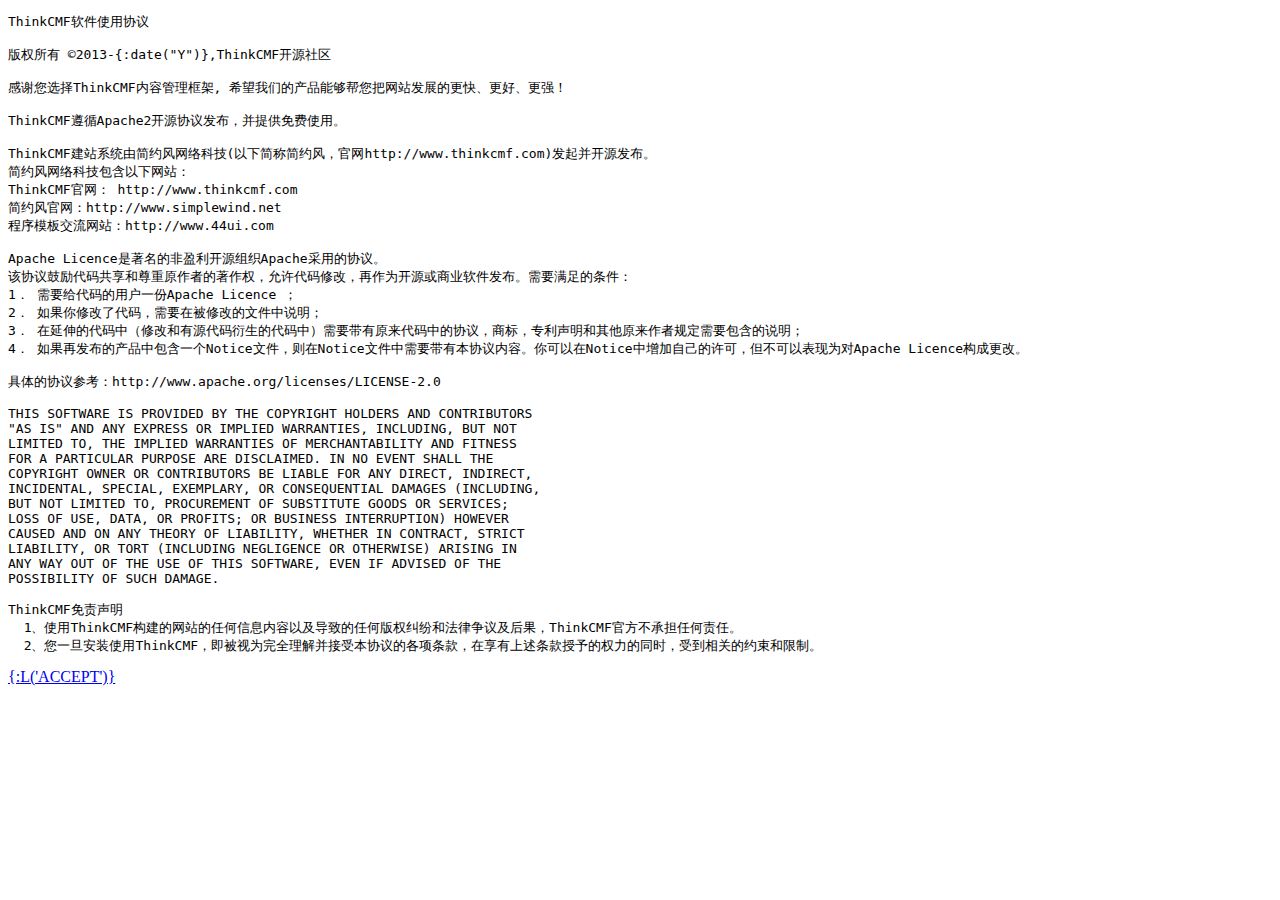
<file: application/Install/View/index.html>
<!doctype html>
<html>
<head>
<include file="Public:head" />
</head>
<body>
	<div class="wrap">
		<include file="Public:header" />
		<div class="section">
			<div class="main">
				<pre class="agreement">ThinkCMF软件使用协议

版权所有 ©2013-{:date("Y")},ThinkCMF开源社区

感谢您选择ThinkCMF内容管理框架, 希望我们的产品能够帮您把网站发展的更快、更好、更强！

ThinkCMF遵循Apache2开源协议发布，并提供免费使用。

ThinkCMF建站系统由简约风网络科技(以下简称简约风，官网http://www.thinkcmf.com)发起并开源发布。
简约风网络科技包含以下网站：
ThinkCMF官网： http://www.thinkcmf.com
简约风官网：http://www.simplewind.net
程序模板交流网站：http://www.44ui.com

Apache Licence是著名的非盈利开源组织Apache采用的协议。
该协议鼓励代码共享和尊重原作者的著作权，允许代码修改，再作为开源或商业软件发布。需要满足的条件： 
1． 需要给代码的用户一份Apache Licence ；
2． 如果你修改了代码，需要在被修改的文件中说明；
3． 在延伸的代码中（修改和有源代码衍生的代码中）需要带有原来代码中的协议，商标，专利声明和其他原来作者规定需要包含的说明；
4． 如果再发布的产品中包含一个Notice文件，则在Notice文件中需要带有本协议内容。你可以在Notice中增加自己的许可，但不可以表现为对Apache Licence构成更改。 

具体的协议参考：http://www.apache.org/licenses/LICENSE-2.0

THIS SOFTWARE IS PROVIDED BY THE COPYRIGHT HOLDERS AND CONTRIBUTORS
"AS IS" AND ANY EXPRESS OR IMPLIED WARRANTIES, INCLUDING, BUT NOT
LIMITED TO, THE IMPLIED WARRANTIES OF MERCHANTABILITY AND FITNESS
FOR A PARTICULAR PURPOSE ARE DISCLAIMED. IN NO EVENT SHALL THE
COPYRIGHT OWNER OR CONTRIBUTORS BE LIABLE FOR ANY DIRECT, INDIRECT,
INCIDENTAL, SPECIAL, EXEMPLARY, OR CONSEQUENTIAL DAMAGES (INCLUDING,
BUT NOT LIMITED TO, PROCUREMENT OF SUBSTITUTE GOODS OR SERVICES;
LOSS OF USE, DATA, OR PROFITS; OR BUSINESS INTERRUPTION) HOWEVER
CAUSED AND ON ANY THEORY OF LIABILITY, WHETHER IN CONTRACT, STRICT
LIABILITY, OR TORT (INCLUDING NEGLIGENCE OR OTHERWISE) ARISING IN
ANY WAY OUT OF THE USE OF THIS SOFTWARE, EVEN IF ADVISED OF THE
POSSIBILITY OF SUCH DAMAGE.

ThinkCMF免责声明
  1、使用ThinkCMF构建的网站的任何信息内容以及导致的任何版权纠纷和法律争议及后果，ThinkCMF官方不承担任何责任。
  2、您一旦安装使用ThinkCMF，即被视为完全理解并接受本协议的各项条款，在享有上述条款授予的权力的同时，受到相关的约束和限制。</pre>
			</div>
			<div class="bottom text-center">
				<a href="__ROOT__/index.php?g=install&a=step2" class="btn btn-primary">{:L('ACCEPT')}</a>
			</div>
		</div>
	</div>
	<include file="Public:footer" />
</body>
</html>
</file>
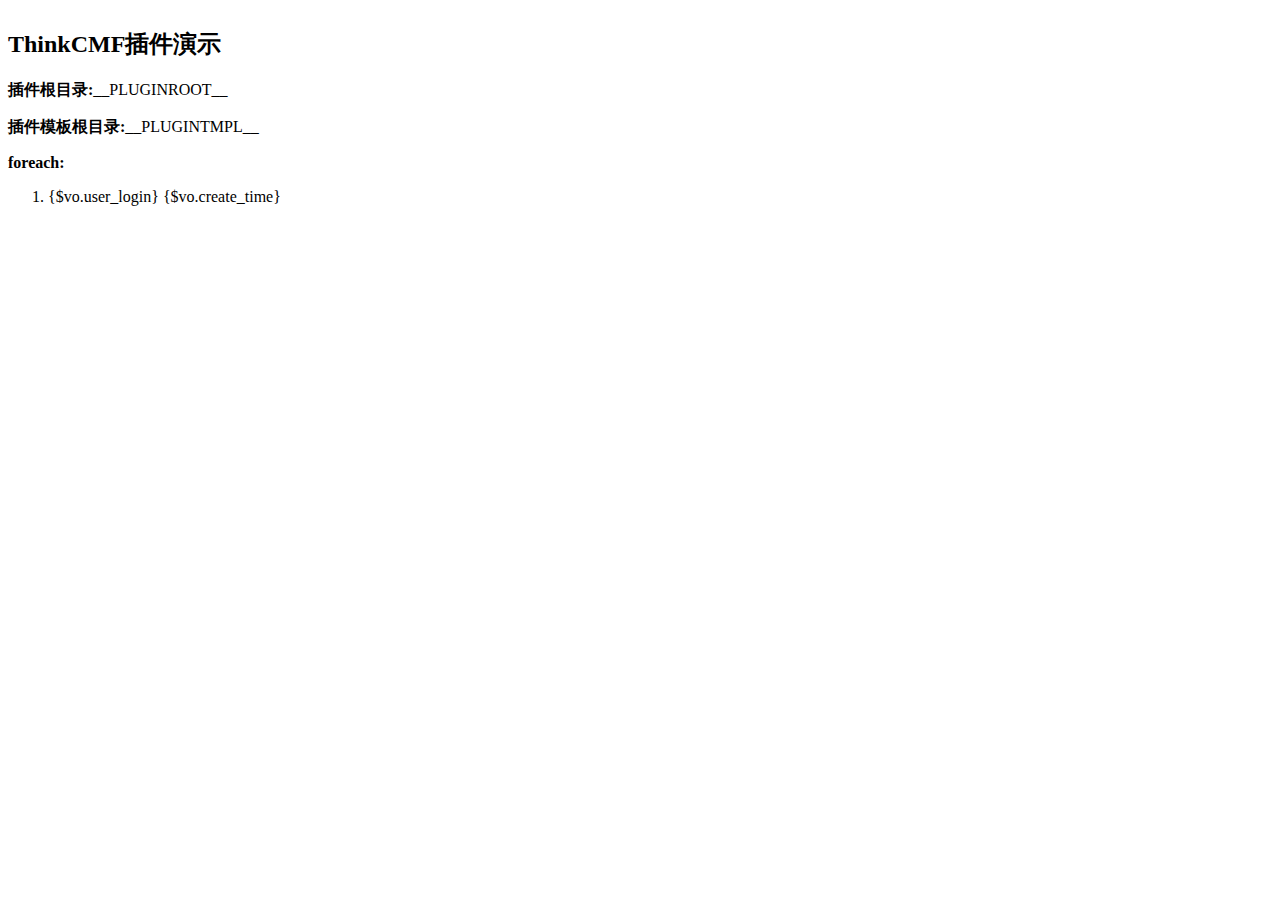
<file: plugins/Demo/View/index.html>
<!doctype html>
<html>
<head>
  <meta charset="utf-8">
  <meta http-equiv="X-UA-Compatible" content="IE=edge">
  <meta name="description" content="ThinkCMF插件演示首页">
  <meta name="keywords" content="ThinkCMF插件演示首页">
  <meta name="viewport"  content="width=device-width, initial-scale=1, maximum-scale=1, user-scalable=no">
  <title>ThinkCMF插件演示首页</title>

  <!-- Set render engine for 360 browser -->
  <meta name="renderer" content="webkit">

  <!-- No Baidu Siteapp-->
  <meta http-equiv="Cache-Control" content="no-siteapp"/>

  <link rel="shortcut icon" href="__PLUGINTMPL__assets/images/favicon.ico" type="image/x-icon">

  <!-- SEO: If your mobile URL is different from the desktop URL, add a canonical link to the desktop page https://developers.google.com/webmasters/smartphone-sites/feature-phones -->
  <!--
  <link rel="canonical" href="http://www.example.com/">
  -->

</head>
<body>
<div class="well well-warning" style="display: inline-block;">
	<h2>ThinkCMF插件演示</h2>

	<p>
		<b>插件根目录:</b>__PLUGINROOT__
	</p>

	<p>
		<b>插件模板根目录:</b>__PLUGINTMPL__
	</p>
	
	<p>
		<b>foreach:</b>
	</p>
	<ol>
	<foreach name="users" item="vo">
	<li>{$vo.user_login} {$vo.create_time}</li>
	
	</foreach>
	</ol>
	


</div>
</body>
</html>
</file>
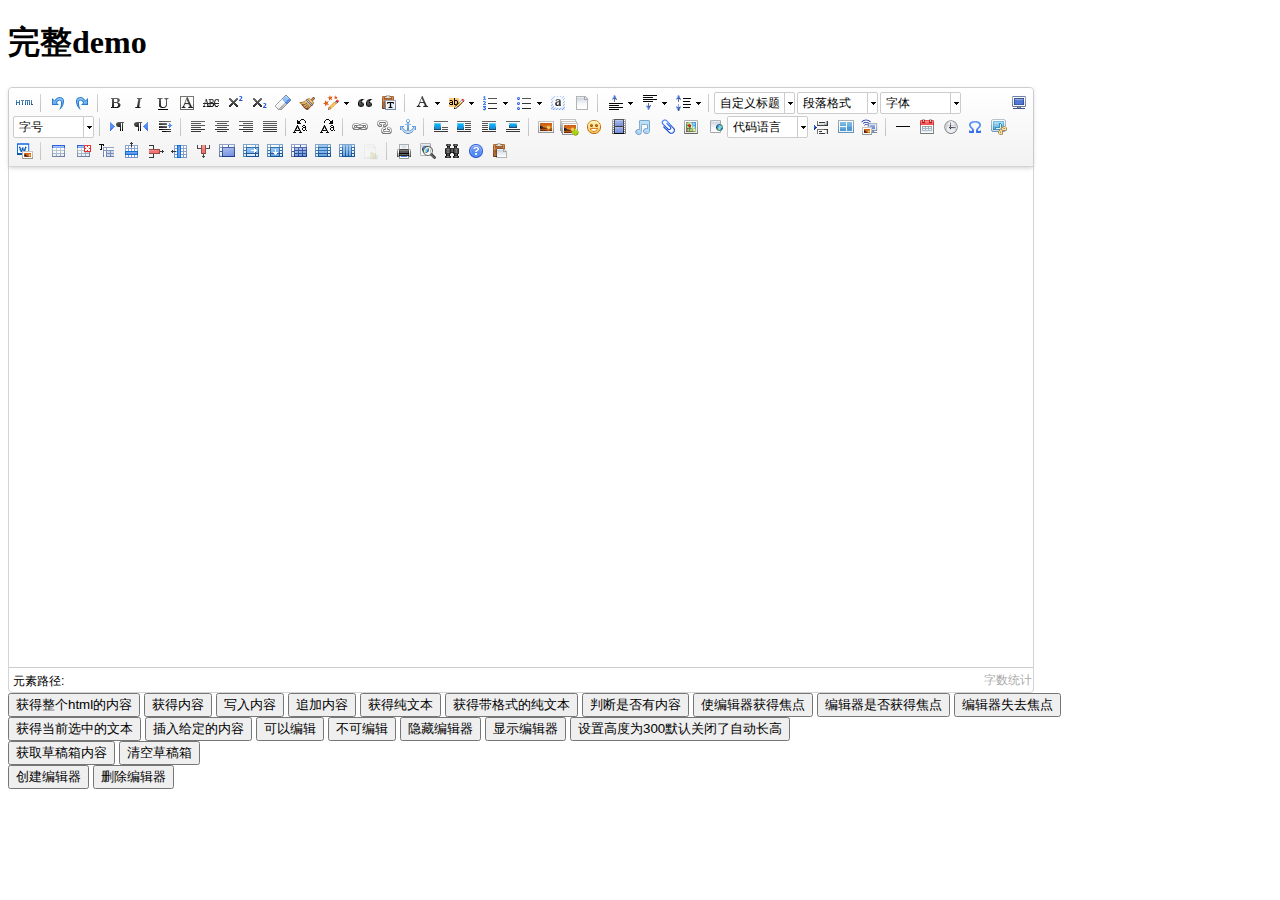
<file: public/js/ueditor/index.html>
<!DOCTYPE HTML PUBLIC "-//W3C//DTD HTML 4.01 Transitional//EN"
        "http://www.w3.org/TR/html4/loose.dtd">
<html>
<head>
    <title>完整demo</title>
    <meta http-equiv="Content-Type" content="text/html;charset=utf-8"/>
    <script type="text/javascript" charset="utf-8" src="ueditor.config.js"></script>
    <script type="text/javascript" charset="utf-8" src="ueditor.all.min.js"> </script>
    <!--建议手动加在语言，避免在ie下有时因为加载语言失败导致编辑器加载失败-->
    <!--这里加载的语言文件会覆盖你在配置项目里添加的语言类型，比如你在配置项目里配置的是英文，这里加载的中文，那最后就是中文-->
    <script type="text/javascript" charset="utf-8" src="lang/zh-cn/zh-cn.js"></script>

    <style type="text/css">
        div{
            width:100%;
        }
    </style>
</head>
<body>
<div>
    <h1>完整demo</h1>
    <script id="editor" type="text/plain" style="width:1024px;height:500px;"></script>
</div>
<div id="btns">
    <div>
        <button onclick="getAllHtml()">获得整个html的内容</button>
        <button onclick="getContent()">获得内容</button>
        <button onclick="setContent()">写入内容</button>
        <button onclick="setContent(true)">追加内容</button>
        <button onclick="getContentTxt()">获得纯文本</button>
        <button onclick="getPlainTxt()">获得带格式的纯文本</button>
        <button onclick="hasContent()">判断是否有内容</button>
        <button onclick="setFocus()">使编辑器获得焦点</button>
        <button onmousedown="isFocus(event)">编辑器是否获得焦点</button>
        <button onmousedown="setblur(event)" >编辑器失去焦点</button>

    </div>
    <div>
        <button onclick="getText()">获得当前选中的文本</button>
        <button onclick="insertHtml()">插入给定的内容</button>
        <button id="enable" onclick="setEnabled()">可以编辑</button>
        <button onclick="setDisabled()">不可编辑</button>
        <button onclick=" UE.getEditor('editor').setHide()">隐藏编辑器</button>
        <button onclick=" UE.getEditor('editor').setShow()">显示编辑器</button>
        <button onclick=" UE.getEditor('editor').setHeight(300)">设置高度为300默认关闭了自动长高</button>
    </div>

    <div>
        <button onclick="getLocalData()" >获取草稿箱内容</button>
        <button onclick="clearLocalData()" >清空草稿箱</button>
    </div>

</div>
<div>
    <button onclick="createEditor()">
    创建编辑器</button>
    <button onclick="deleteEditor()">
    删除编辑器</button>
</div>

<script type="text/javascript">

    //实例化编辑器
    //建议使用工厂方法getEditor创建和引用编辑器实例，如果在某个闭包下引用该编辑器，直接调用UE.getEditor('editor')就能拿到相关的实例
    var ue = UE.getEditor('editor');


    function isFocus(e){
        alert(UE.getEditor('editor').isFocus());
        UE.dom.domUtils.preventDefault(e)
    }
    function setblur(e){
        UE.getEditor('editor').blur();
        UE.dom.domUtils.preventDefault(e)
    }
    function insertHtml() {
        var value = prompt('插入html代码', '');
        UE.getEditor('editor').execCommand('insertHtml', value)
    }
    function createEditor() {
        enableBtn();
        UE.getEditor('editor');
    }
    function getAllHtml() {
        alert(UE.getEditor('editor').getAllHtml())
    }
    function getContent() {
        var arr = [];
        arr.push("使用editor.getContent()方法可以获得编辑器的内容");
        arr.push("内容为：");
        arr.push(UE.getEditor('editor').getContent());
        alert(arr.join("\n"));
    }
    function getPlainTxt() {
        var arr = [];
        arr.push("使用editor.getPlainTxt()方法可以获得编辑器的带格式的纯文本内容");
        arr.push("内容为：");
        arr.push(UE.getEditor('editor').getPlainTxt());
        alert(arr.join('\n'))
    }
    function setContent(isAppendTo) {
        var arr = [];
        arr.push("使用editor.setContent('欢迎使用ueditor')方法可以设置编辑器的内容");
        UE.getEditor('editor').setContent('欢迎使用ueditor', isAppendTo);
        alert(arr.join("\n"));
    }
    function setDisabled() {
        UE.getEditor('editor').setDisabled('fullscreen');
        disableBtn("enable");
    }

    function setEnabled() {
        UE.getEditor('editor').setEnabled();
        enableBtn();
    }

    function getText() {
        //当你点击按钮时编辑区域已经失去了焦点，如果直接用getText将不会得到内容，所以要在选回来，然后取得内容
        var range = UE.getEditor('editor').selection.getRange();
        range.select();
        var txt = UE.getEditor('editor').selection.getText();
        alert(txt)
    }

    function getContentTxt() {
        var arr = [];
        arr.push("使用editor.getContentTxt()方法可以获得编辑器的纯文本内容");
        arr.push("编辑器的纯文本内容为：");
        arr.push(UE.getEditor('editor').getContentTxt());
        alert(arr.join("\n"));
    }
    function hasContent() {
        var arr = [];
        arr.push("使用editor.hasContents()方法判断编辑器里是否有内容");
        arr.push("判断结果为：");
        arr.push(UE.getEditor('editor').hasContents());
        alert(arr.join("\n"));
    }
    function setFocus() {
        UE.getEditor('editor').focus();
    }
    function deleteEditor() {
        disableBtn();
        UE.getEditor('editor').destroy();
    }
    function disableBtn(str) {
        var div = document.getElementById('btns');
        var btns = UE.dom.domUtils.getElementsByTagName(div, "button");
        for (var i = 0, btn; btn = btns[i++];) {
            if (btn.id == str) {
                UE.dom.domUtils.removeAttributes(btn, ["disabled"]);
            } else {
                btn.setAttribute("disabled", "true");
            }
        }
    }
    function enableBtn() {
        var div = document.getElementById('btns');
        var btns = UE.dom.domUtils.getElementsByTagName(div, "button");
        for (var i = 0, btn; btn = btns[i++];) {
            UE.dom.domUtils.removeAttributes(btn, ["disabled"]);
        }
    }

    function getLocalData () {
        alert(UE.getEditor('editor').execCommand( "getlocaldata" ));
    }

    function clearLocalData () {
        UE.getEditor('editor').execCommand( "clearlocaldata" );
        alert("已清空草稿箱")
    }
</script>
</body>
</html>
</file>
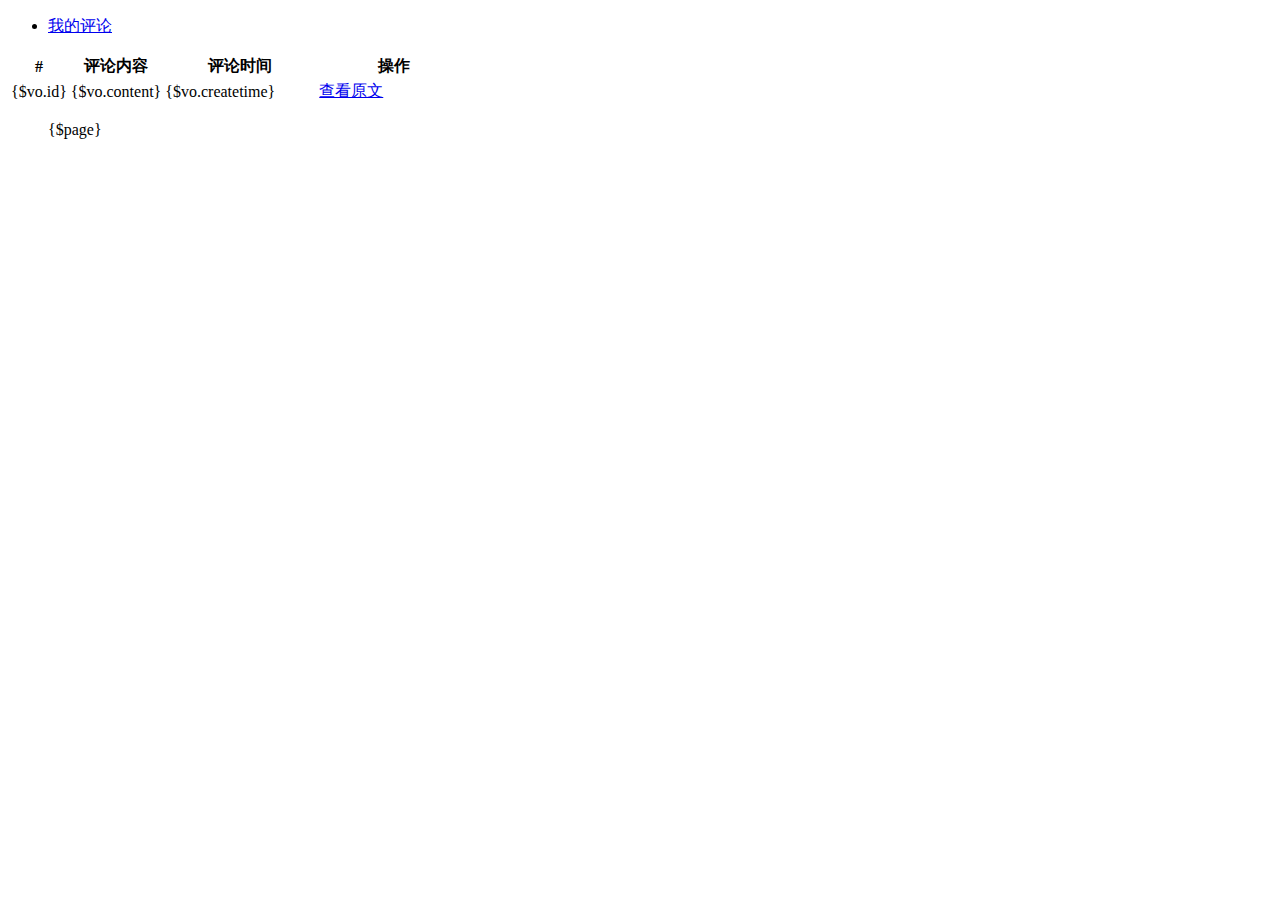
<file: themes/default/Comment/index.html>
<!DOCTYPE html>
<html>
<head>
<title>{$site_name}</title>
<meta name="keywords" content="{$site_seo_keywords}" />
<meta name="description" content="{$site_seo_description}">
<meta name="author" content="ThinkCMF">
<tc_include file="Public:head" />
</head>

<body class="body-white" id="top">
	<tc_include file="Public:nav" />

	<div class="container tc-main">
		<div class="row">
			<div class="span3">
				<tc_include file="Public:usernav" />
			</div>
			<div class="span9">
				<div class="tabs">
					<ul class="nav nav-tabs">
						<li class="active"><a href="#one" data-toggle="tab"><i class="fa fa-comments-o"></i> 我的评论</a></li>
					</ul>
					<div class="tab-content">
						<div class="tab-pane active" id="one">
							<table class="table table-bordered table-striped table-hover">
								<thead>
									<tr>
										<th>#</th>
										<th>评论内容</th>
										<th width="150">评论时间</th>
										<th width="150">操作</th>
									</tr>
								</thead>
								<tbody>
									<foreach name="comments" item="vo">
									<tr>
										<td>{$vo.id}</td>
										<td>{$vo.content}</td>
										<td>{$vo.createtime}</td>
										<td>
											<a href="__ROOT__/{$vo.url}#comment{$vo.id}">查看原文</a>
											<!-- | <a class="js-ajax-dialog-btn" href="{:U('user/favorite/delete_favorite',array('id'=>$vo['id']))}" data-msg="您确定要取消收藏吗？" data-ok="" data-cacel="取消">取消收藏</a> -->
										</td>
									</tr>
									</foreach>
								</tbody>
							</table>
						</div>

						<div class="pagination"><ul>{$page}</ul></div>
					</div>
				</div>
			</div>
		</div>

		<tc_include file="Public:footer" />

	</div>
	<!-- /container -->

	<tc_include file="Public:scripts" />
</body>
</html>
</file>
